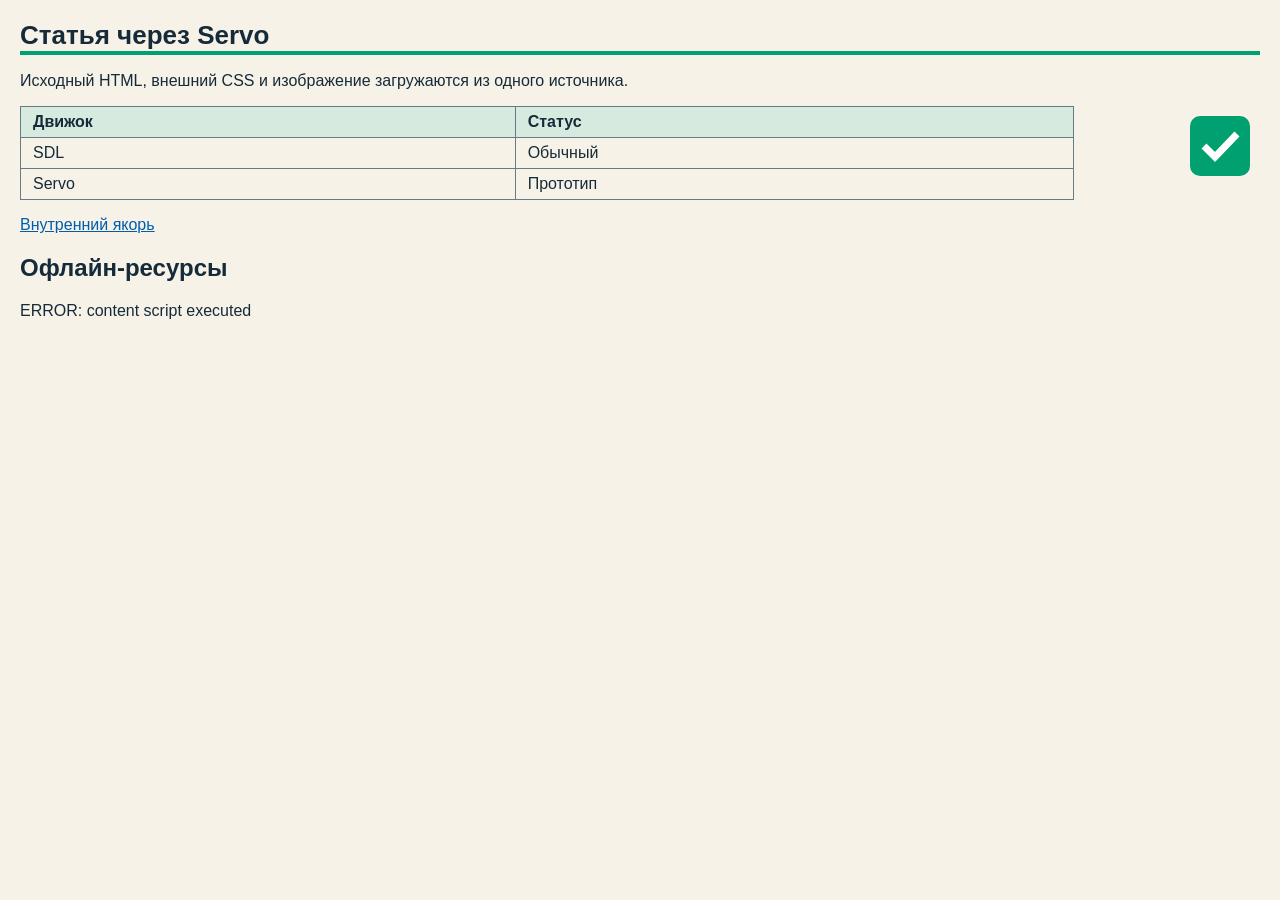
<file: native/servo-host/fixtures/index.html>
<!doctype html>
<html lang="ru">
<head>
  <meta charset="utf-8">
  <title>Zimlite Servo probe</title>
  <link rel="stylesheet" href="styles/article.css">
</head>
<body>
  <h1>Статья через Servo</h1>
  <p>Исходный HTML, внешний CSS и изображение загружаются из одного источника.</p>
  <img src="images/marker.svg" width="64" height="64" alt="SVG marker">
  <table>
    <thead><tr><th>Движок</th><th>Статус</th></tr></thead>
    <tbody><tr><td>SDL</td><td>Обычный</td></tr><tr><td>Servo</td><td>Прототип</td></tr></tbody>
  </table>
  <p><a href="#details">Внутренний якорь</a></p>
  <h2 id="details">Офлайн-ресурсы</h2>
  <p id="script-check">Скрипты статьи отключены.</p>
  <script>document.getElementById('script-check').textContent='ERROR: content script executed';</script>
</body>
</html>
</file>
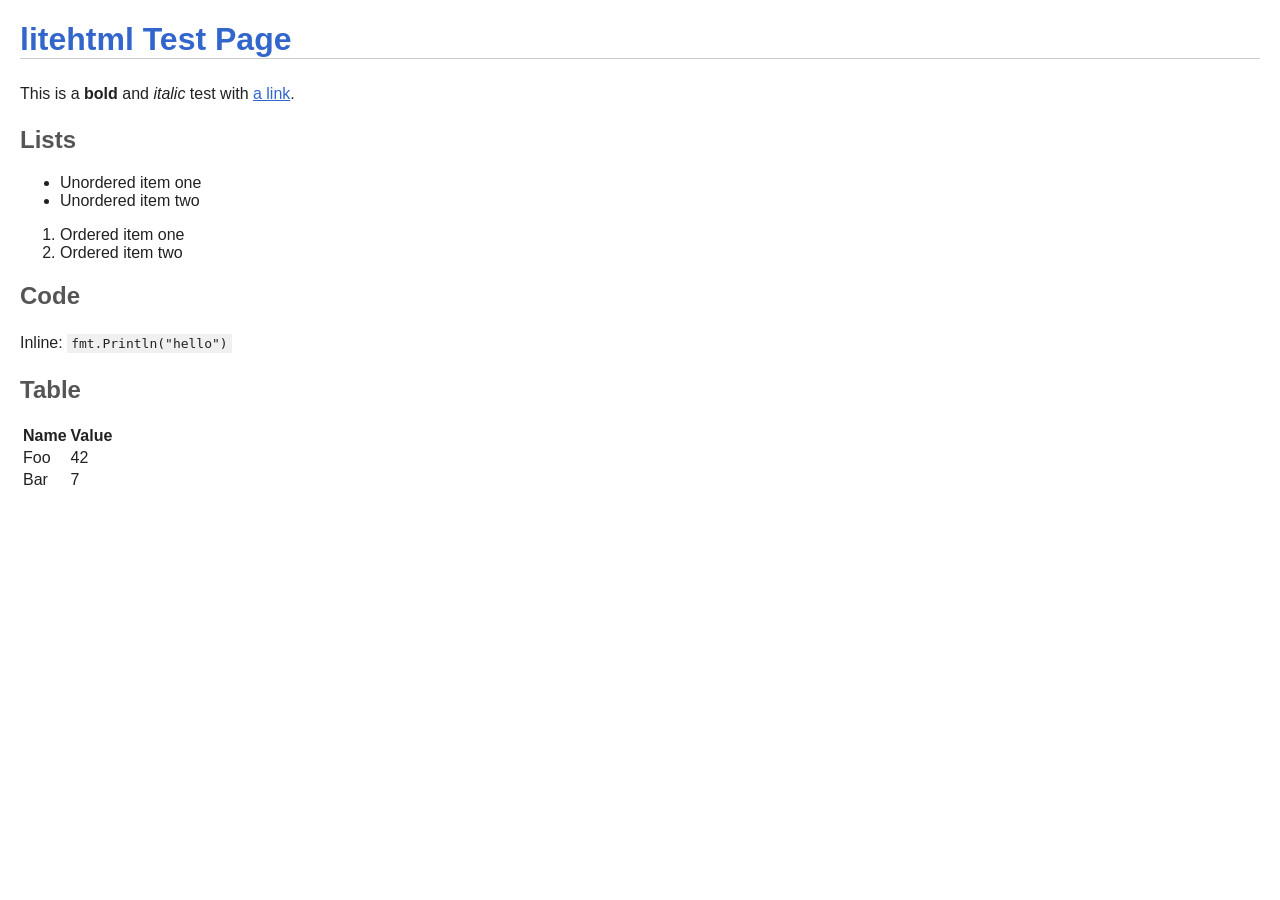
<file: test.html>
<!DOCTYPE html>
<html>
<head><style>
body { font-family: sans-serif; color: #202122; background: #fff; margin: 20px; }
h1 { color: #3366cc; border-bottom: 1px solid #ccc; }
h2 { color: #555; }
p { line-height: 1.6; }
code { background: #f0f0f0; padding: 2px 4px; }
a { color: #3366cc; }
</style></head>
<body>
<h1>litehtml Test Page</h1>
<p>This is a <strong>bold</strong> and <em>italic</em> test with <a href="https://example.com">a link</a>.</p>
<h2>Lists</h2>
<ul>
<li>Unordered item one</li>
<li>Unordered item two</li>
</ul>
<ol>
<li>Ordered item one</li>
<li>Ordered item two</li>
</ol>
<h2>Code</h2>
<p>Inline: <code>fmt.Println("hello")</code></p>
<h2>Table</h2>
<table>
<tr><th>Name</th><th>Value</th></tr>
<tr><td>Foo</td><td>42</td></tr>
<tr><td>Bar</td><td>7</td></tr>
</table>
</body>
</html>
</file>
<file: native/servo-host/fixtures/styles/article.css>
body { font-family: sans-serif; margin: 20px; color: #162b39; background: #f6f2e8; }
h1 { font-size: 26px; border-bottom: 4px solid #00a070; }
table { border-collapse: collapse; width: 85%; margin-top: 12px; }
th, td { border: 1px solid #687b85; padding: 6px 12px; text-align: left; }
th { background: #d7eadf; }
img { float: right; margin: 8px; }
a { color: #005cad; }
</file>
